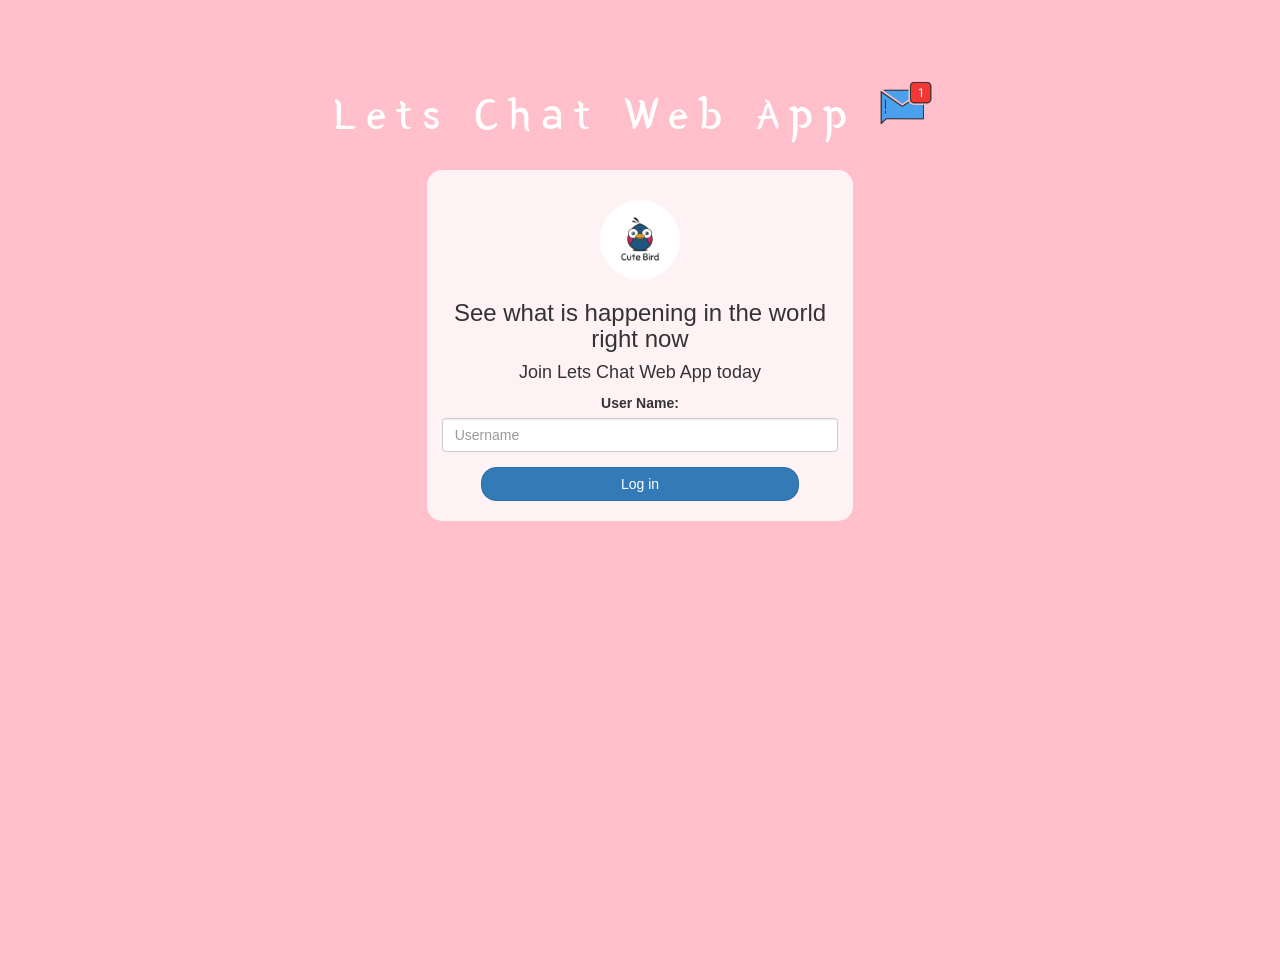
<file: index.html>
<!DOCTYPE html>
<html>
<head>
	<title>Lets Chat Web App</title>
<link href="https://fonts.googleapis.com/css?family=Yeon+Sung&display=swap" rel="stylesheet"><meta name="viewport" content="width=device-width, initial-scale=1">

<link rel="stylesheet" href="https://maxcdn.bootstrapcdn.com/bootstrap/3.4.0/css/bootstrap.min.css">
<script src="https://ajax.googleapis.com/ajax/libs/jquery/3.4.1/jquery.min.js"></script>
<script src="https://maxcdn.bootstrapcdn.com/bootstrap/3.4.0/js/bootstrap.min.js"></script>

<link rel="stylesheet" type="text/css" href="style.css">
<script src="kwitter.js"></script>
</head>
<body>
<center>
	<h1 class="header">	
		Lets Chat Web App	<sup>
	<img src="m2.png">
	</sup>
</h1>
	<div class="col-lg-4 col-md-6 col-sm-6 col-xs-11 login_div">
	<img src="logo.png" class="logo">
		<h3 >See what is happening in the world right now</h3>
		<h4 >Join Lets Chat Web App today</h4>
		<div class="form-group">
		  <label>User Name:</label><br>
		  <input type="text" id="username" class="form-control" placeholder="Username">
		</div>
		<button id="login_button" class="btn btn-primary" onclick="addUser();">Log in</button>
		<br><br>
	</div>
</center>
</body>
</html>
</file>
<file: style.css>
html, body
{
  height: 100%;
  margin: 0;
}

body
{
background-image: linear-gradient(to right top, pink, pink, pink, pink, pink);
}

.header
{
	color: white;font-family: 'Yeon Sung';font-size: 45px;letter-spacing: 10px;margin-top: 80px;
}
.header img
{
	width: 80px;margin-left: -15px;
}

.login_div
{
	background: rgba(255,255,255,0.8);float: none;border-radius: 15px;
}

.logo
{
	width: 80px;margin-top: 30px;border-radius: 40px;
}

#login_button
{
	width: 80%;border-radius: 15px;
}

.room_name
{
	cursor: pointer;
	font-size: 20px;
}


#logout
{
	font-size: 20px; float: right;
}


#output
{
	padding: 10px; width:80%;background: rgba(255,255,255,0.8);border-radius: 15px;
}

.input_div_room_page
{
	width: 80%;
}

.input_div label
{
	color: white;font-size: 20px;
}


.input_div_message_page
{
	position: fixed;bottom: 0px;width: 100%;background: rgba(255,255,255,0.8);
}
.input_div_message_page label
{
	color: black;
}
.input_div_message_page #msg
{
	width: 80%;
}
.input_div_message_page button
{
	margin-top: 15px;
	width: 50%; 
}
.color_white
{
	color: white
}

.user_tick
{
	width:20px;
}
.message_h4
{
	padding-left:5px;color:grey;
}
</file>
